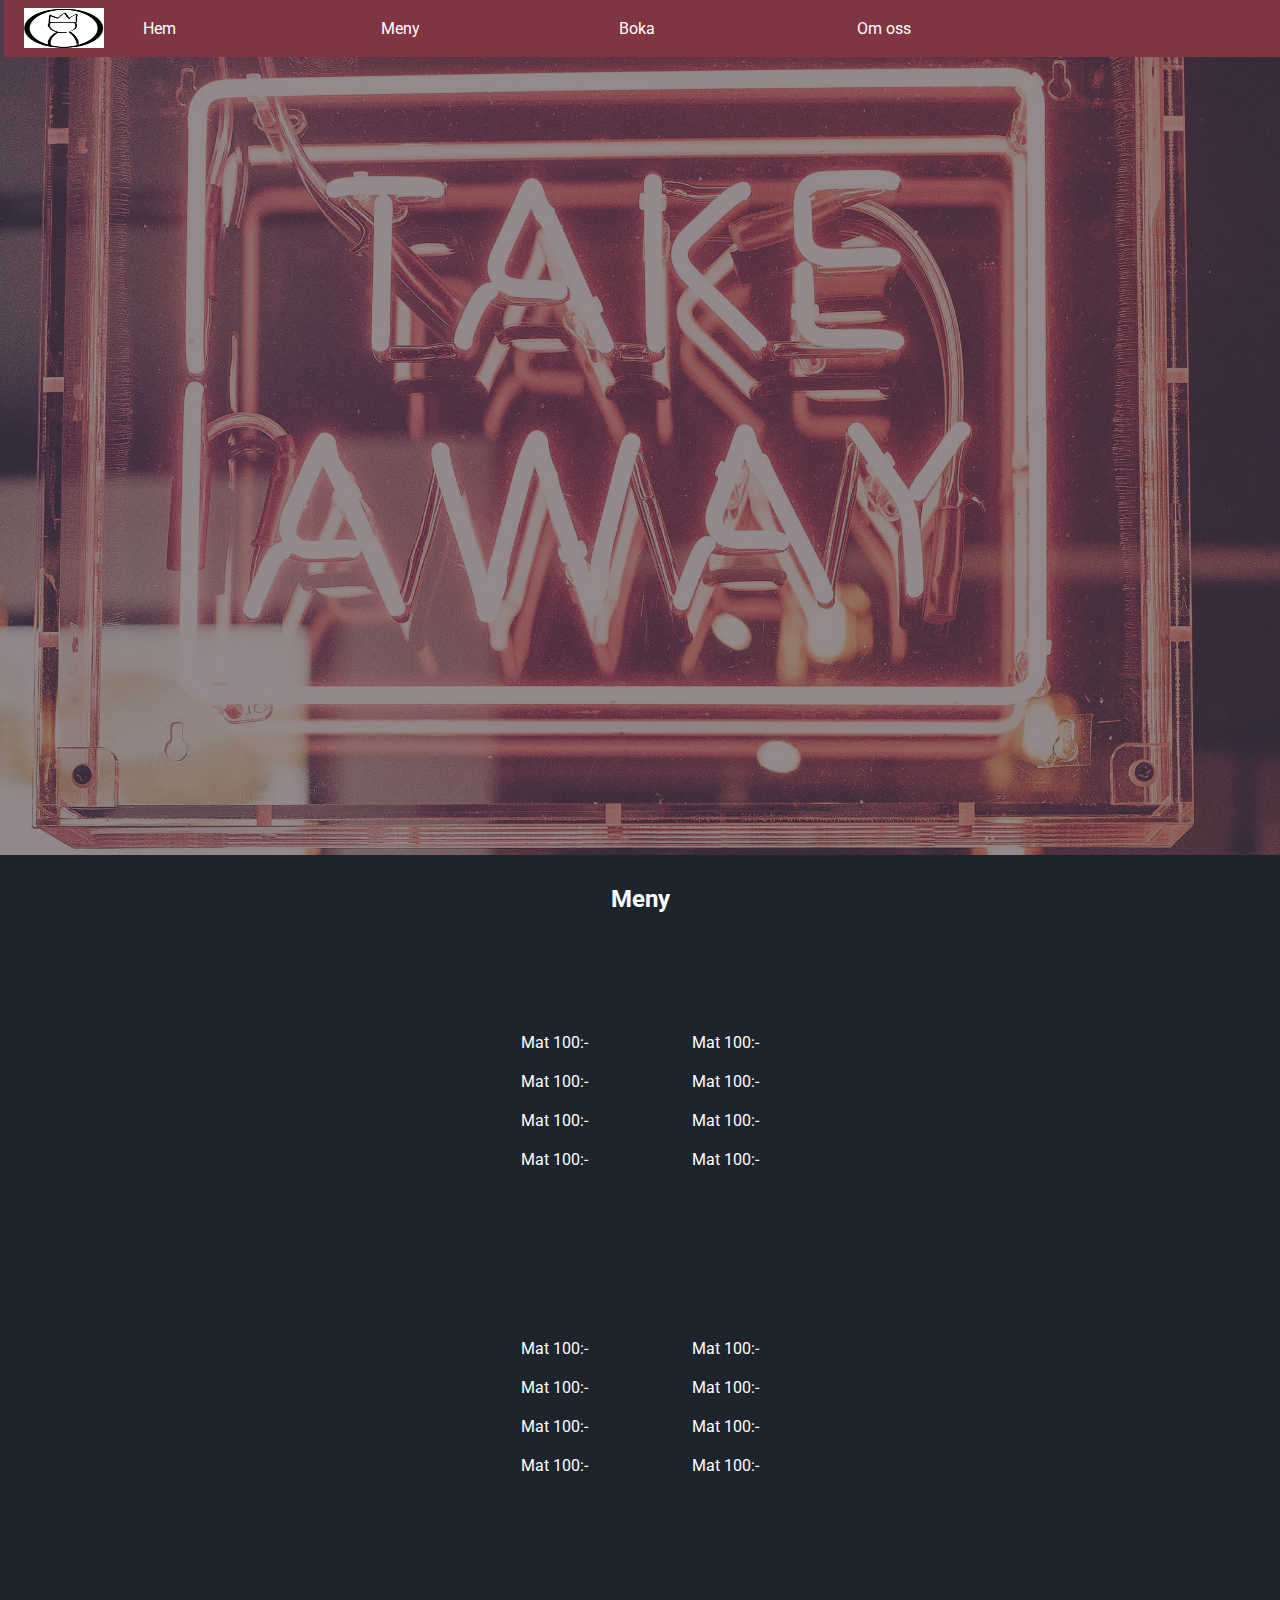
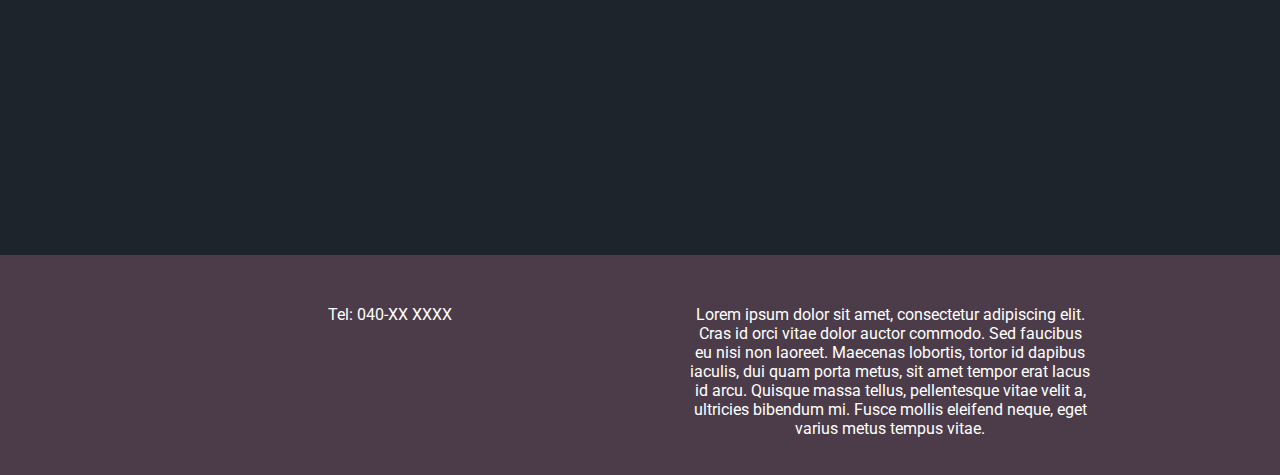
<file: Takeawaymeny.html>
<!DOCTYPE html>

<html>
	<head>
		<meta charset="UTF-8">
		<link rel="stylesheet" href="styles.css">
		<link href="https://fonts.googleapis.com/css2?family=Roboto:wght@100&display=swap" rel="stylesheet">
		<link rel="icon" type="image/png" href="IMG/favicon.png"/>
		<title>Index</title>
	</head>
	
	<body>
		<!--meny-->
		<header>
			
			<ul class="menu">
			<div>
				
			</div>
			<a href="Index.html"><img src="IMG/Winner.jpg" class="logo" alt="Logo"></a>
				<li><a href="Index.html">Hem</a></li>
				<li><a href="Takeawaymeny.html">Meny</a></li>
				<li><a href="">Boka</a></li>
				<li><a href="">Om oss</a></li>
			</ul>
			
		</header>
			<nav class="backcolor">
			<div class="parallax" id="takeawaypic"></div>
			</nav>
		
		<!--meny end-->
		
		<section class="otherstuff" id="takeawaymeny">
			<div class="centerplz">
				<h2>Meny</h2>
					<ul class="takeawayfood">
						<li>Mat 100:-</li>
						<li>Mat 100:-</li>
						<li>Mat 100:-</li>
						<li>Mat 100:-</li>
					</ul>
					
					<ul class="takeawayfood">
						<li>Mat 100:-</li>
						<li>Mat 100:-</li>
						<li>Mat 100:-</li>
						<li>Mat 100:-</li>
					</ul>
					
					<ul class="takeawayfood">
						<li>Mat 100:-</li>
						<li>Mat 100:-</li>
						<li>Mat 100:-</li>
						<li>Mat 100:-</li>
					</ul>
					
					<ul class="takeawayfood">
						<li>Mat 100:-</li>
						<li>Mat 100:-</li>
						<li>Mat 100:-</li>
						<li>Mat 100:-</li>
					</ul>
			</div>

		</section>
		
		<footer id="foot">
		<div class="footinfo">
					<p>Tel: 040-XX XXXX</p>
				</div>
				
			<div class="block2">

				</div>
				
			<div class="footinfo">
				<p>Lorem ipsum dolor sit amet, consectetur adipiscing elit. Cras id orci vitae dolor auctor commodo. Sed faucibus eu nisi non laoreet. Maecenas lobortis, tortor id dapibus iaculis, dui quam porta metus, sit amet tempor erat lacus id arcu. Quisque massa tellus, pellentesque vitae velit a, ultricies bibendum mi. Fusce mollis eleifend neque, eget varius metus tempus vitae. </p>
			</div>
		</footer>
	</body>
</html>
</file>
<file: styles.css>
*{
	font-family: 'Roboto', sans-serif;
	margin: 0;
	padding: 0;
}

.parallax {
	background-image: url("IMG/KBBQ.jpg");
	min-height: 400px; 
	background-attachment: fixed;
	background-position: center;
	background-repeat: no-repeat;
	background-size: cover;
}

header div {
	background-color: #4C3C49;
	padding: 2px;
}

header ul div p{
	color: white;
}

header ul{
	list-style-type: none;
	background-color: #333333;
	text-align: center;
}

li a {
	border: none;
	display: inline-flex;
	width: 200px;
	color: white;
	padding: 19px;
	text-decoration: none;
	transition-duration: 0.4s;
}

li a:hover {
	background-color: white;
	color: black;
}

article div{
	float: left;
}

.logo{
	margin: 8px 20px 5px 20px;
	float: left;
	width: 80px;
	height: 40px;
	display: block;
}

.menu{
	background-color: #813442;
	display: flex;
	text-align: center;
	color: #813442;
	position: fixed;
	right: 0;
	left: 0;
	top: 0;
	z-index: 9;
}

.backcolor{
	background-color: #4C3C49;
}

#bigmain{
	width: 100%;
	margin-top: 55px;
	height: 700px;
	object-fit: cover;
	opacity: 0.4;
}

/*Takeaway picture*/

#takeawaypic{
	background-image: url("IMG/Takeaway.jpg");
	margin-top: 55px;
	width: 100%;
	height: 800px;
	object-fit: cover;
	opacity: 0.4;
}

/*Takeaway picture end*/

.textpic{
	color: white;
	position: absolute;
	font-size: 100px;
	top: 42%;
	left: 50%;
	transform: translate(-50%, -50%);
}

#undertextpic{
	color: white;
	position: absolute;
	font-size: 40px;
	top: 50%;
	left: 50%;
	transform: translate(-50%, -50%);
}

.knappen{
	padding: 15px 40px;
	border: none;
	border-radius: 10px;
	font-size: 20px;
	position: absolute;
	top: 60%;
	transform: translate(-50%, -50%);
	background-color: #8F3936;
	transition-duration: 0.4s;
	color:white;
	z-index: 8;
}

.knappen:hover{
	background-color: white;
	color:black;
}

#knapp1{
	left: 45%;
}

#knapp2{
	left: 55%;
}

section div{
	width: 400px;
	height: 100%;
	display: inline-flex;
	color: white;
}

section div h2 {
	margin-top: 30px;
}

section div p {
	margin-top: 30px;
}

.otherstuff{
	background-color: #1E242B;
	height: 300px;
	display: flex;
    justify-content: center;
    text-align:center;
}

/* take away meny */
#takeawaymeny{
	height:1000px;
}

.takeawayfood{
	margin-top: 50px;
	display: inline-block;
	padding: 50px;
	list-style-type: none;
}

section div li{
	margin-top: 20px;
}
/* take away meny end*/

.centerplz{
	display: inline-block;
	width: 400px;
	height: 300px;
}

.block{
	background: none;
	margin: -150px;
}

article p{
	margin-left: 15px;
}

article li{
	margin: 15px;
	overflow: hidden;
}

#pic2{
	width: 100%;
	height: 700px;
	object-fit: cover;
	opacity: 0.4;
	background-image: url("IMG/BBQ_1.jpg");
}

.textpic2{
	color: white;
	position: absolute;
	font-size: 100px;
	top: 140%;
	left: 50%;
	transform: translate(-50%, -50%);
}

#undertextpic2{
	color: white;
	position: absolute;
	font-size: 40px;
	top: 147%;
	left: 50%;
	transform: translate(-50%, -50%);
}

#otherotherstuff{
	background-color: #813442;
	overflow: hidden;
}

#times{
	margin-top: 170px;
	margin-left: 400px;
	font-size: 25px;
	list-style-type: none;
	overflow: hidden;
	color: white;
}

#map{
	float:right;
	margin-right: 200px;
}

.footinfo{
	margin-top: 50px;
	display: inline-block;
	width: 400px;
	height: 170px;
}

.block2{
	background: none;
	margin: 50px;
}

#foot{
	background-color: #4C3C49;
	display: flex;
    justify-content: center;
    text-align:center;
	color:white;
}
</file>
